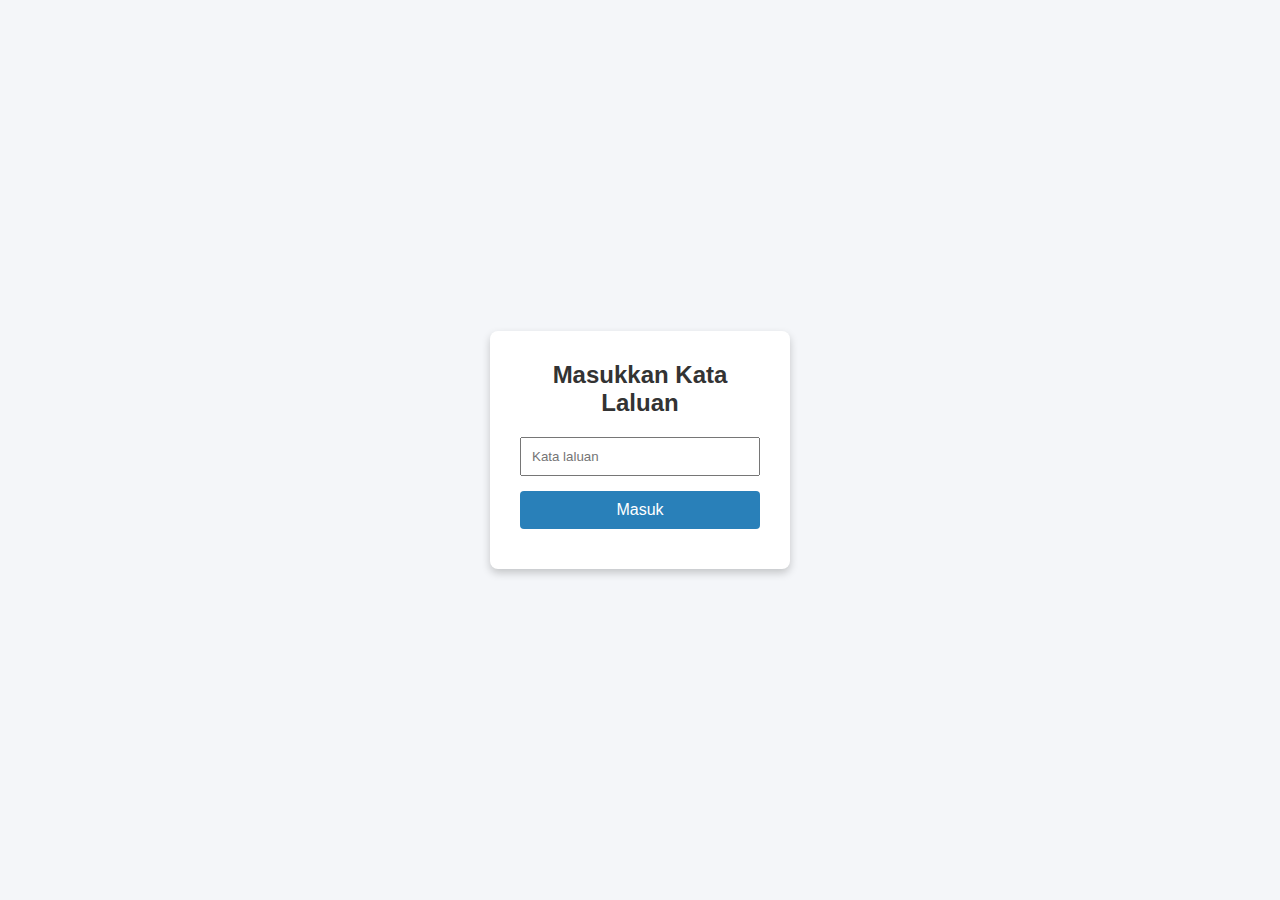
<file: index.html>
<!DOCTYPE html>
<html lang="ms">
<head>
  <meta charset="UTF-8" />
  <meta name="viewport" content="width=device-width, initial-scale=1" />
  <title>Jadual Amirul - Utama</title>
  <!-- Pautan ke fail CSS -->
  <link rel="stylesheet" href="styles.css" />
</head>
<body>
  <!-- OVERLAY KATA LALUAN -->
  <div id="password-overlay">
    <div class="password-container">
      <h2>Masukkan Kata Laluan</h2>
      <input 
        type="password" 
        id="password-input" 
        placeholder="Kata laluan" 
        autocomplete="off" 
      />
      <button id="password-submit">Masuk</button>
      <p id="password-error" class="error-message"></p>
    </div>
  </div>
  <!-- /OVERLAY -->

  <div class="container" id="main-container" style="display: none;">
    <header>
      <h1>Rekod Jadual Amirul</h1>
    </header>

    <!-- Paparan Jumlah Ringgit -->
    <section id="total-container">
      <h2>Total: <span id="total"></span></h2>
    </section>

    <!-- Bahagian Borang -->
    <section id="form-container">
      <h2>Masukkan Maklumat</h2>
      <form id="data-form">
        <!-- Tarikh -->
        <div class="form-group">
          <label for="tarikh">Tarikh:</label>
          <!-- Akan diisi tarikh tempatan oleh setDefaultDate() -->
          <input type="date" id="tarikh" name="tarikh" required />
        </div>

        <!-- Waktu Mula + Butang "Masuk" -->
        <div class="form-group">
          <label for="waktuMula">Waktu Mula:</label>
          <div class="input-group">
            <input type="time" id="waktuMula" name="waktuMula" required />
            <button type="button" id="btn-masuk" class="action-btn masuk-btn">
              Masuk
            </button>
          </div>
        </div>

        <!-- Waktu Tamat + Butang "Balik" -->
        <div class="form-group">
          <label for="waktuTamat">Waktu Tamat:</label>
          <div class="input-group">
            <input type="time" id="waktuTamat" name="waktuTamat" required />
            <button type="button" id="btn-balik" class="action-btn balik-btn">
              Balik
            </button>
          </div>
        </div>

        <!-- Butang Tambah -->
        <button type="submit">Tambah</button>
      </form>
    </section>

    <!-- Pautan ke halaman rekod -->
    <section>
      <a href="rekod.html" class="link-btn">Lihat Rekod</a>
    </section>
  </div>

  <!-- Notifikasi -->
  <div id="notification-container"></div>

  <!-- Pautan ke fail JavaScript -->
  <script src="script.js"></script>
  <script>
    // Selepas DOMContentLoaded, panggil initIndexPage()
    document.addEventListener('DOMContentLoaded', initIndexPage);
  </script>
</body>
</html>
</file>
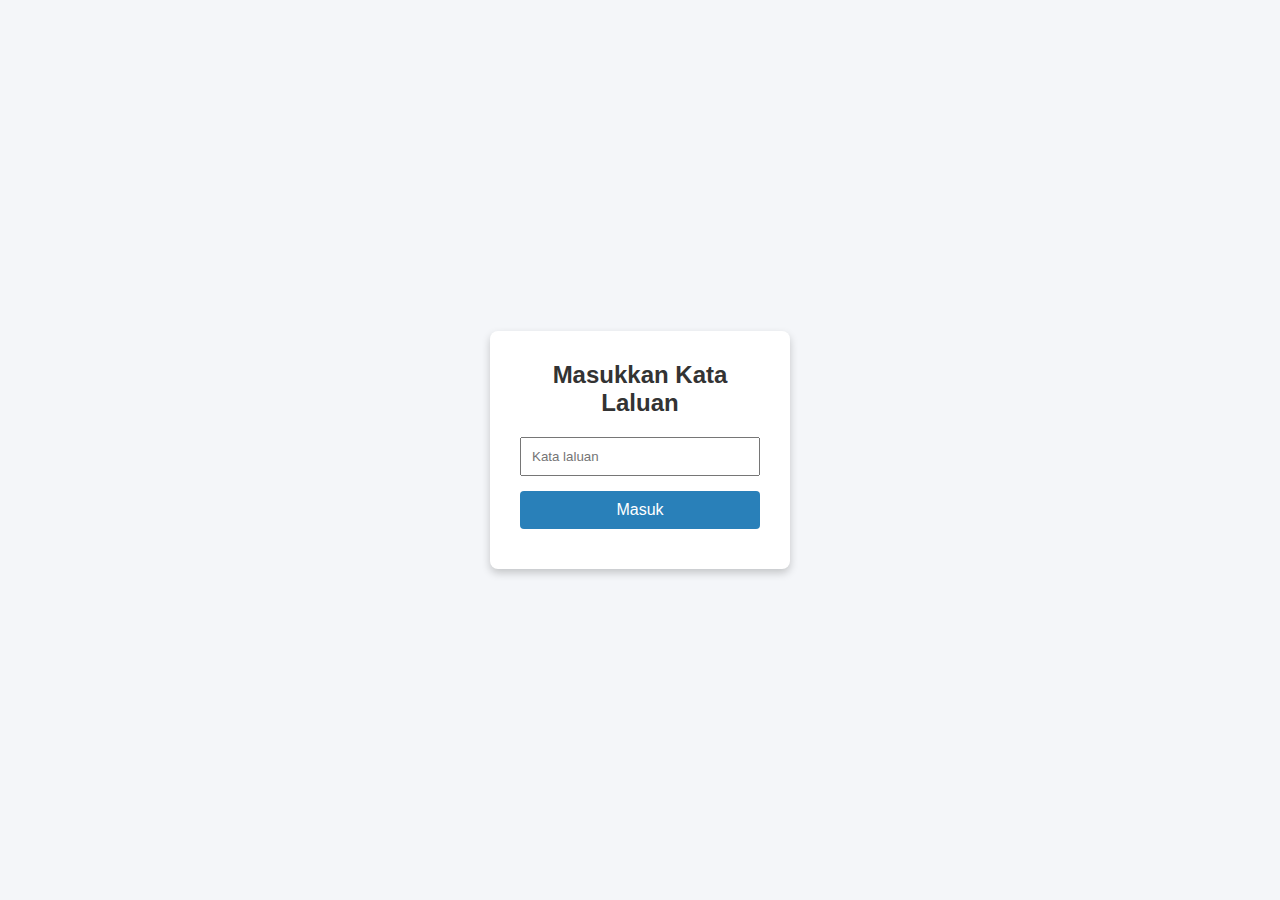
<file: rekod.html>
<!DOCTYPE html>
<html lang="ms">
<head>
  <meta charset="UTF-8" />
  <meta name="viewport" content="width=device-width, initial-scale=1" />
  <title>Jadual Amirul - Rekod</title>
  <link rel="stylesheet" href="styles.css" />
</head>
<body>
  <!-- OVERLAY KATA LALUAN -->
  <div id="password-overlay">
    <div class="password-container">
      <h2>Masukkan Kata Laluan</h2>
      <input 
        type="password" 
        id="password-input" 
        placeholder="Kata laluan" 
        autocomplete="off" 
      />
      <button id="password-submit">Masuk</button>
      <p id="password-error" class="error-message"></p>
    </div>
  </div>
  <!-- /OVERLAY -->

  <div class="container" id="main-container" style="display: none;">
    <header>
      <h1>Rekod Jadual Amirul</h1>
    </header>

    <!-- Paparan Jadual -->
    <section id="data-container">
      <h2>Data Jadual</h2>
      <table id="data-table">
        <thead>
          <tr>
            <th>Tarikh</th>
            <th>Nama</th>
            <th>Kategori</th>
            <th>Waktu Mula</th>
            <th>Waktu Tamat</th>
            <th>Tindakan</th>
          </tr>
        </thead>
        <tbody>
          <!-- Data akan dipaparkan di sini -->
        </tbody>
      </table>
      <button id="delete-all">Padam Semua</button>
    </section>

    <!-- Butang untuk kembali ke laman utama -->
    <section>
      <a href="index.html" class="link-btn">Kembali</a>
    </section>
  </div>

  <!-- Modal Edit -->
  <div id="edit-modal" class="modal">
    <div class="modal-content">
      <span class="close">&times;</span>
      <h2>Edit Maklumat</h2>
      <form id="edit-form">
        <input type="hidden" id="edit-row" name="row" />

        <div class="form-group">
          <label for="edit-tarikh">Tarikh:</label>
          <input type="date" id="edit-tarikh" name="tarikh" required />
        </div>

        <div class="form-group">
          <label for="edit-waktuMula">Waktu Mula:</label>
          <input type="time" id="edit-waktuMula" name="waktuMula" required />
        </div>

        <div class="form-group">
          <label for="edit-waktuTamat">Waktu Tamat:</label>
          <input type="time" id="edit-waktuTamat" name="waktuTamat" required />
        </div>

        <button type="submit">Simpan Perubahan</button>
      </form>
    </div>
  </div>

  <div id="notification-container"></div>

  <script src="script.js"></script>
  <script>
    // Panggil initRekodPage() apabila DOMContentLoaded
    document.addEventListener('DOMContentLoaded', initRekodPage);
  </script>
</body>
</html>
</file>
<file: styles.css>
/* RESET CSS */
* {
  margin: 0;
  padding: 0;
  box-sizing: border-box;
}

/* GAYA ASAS LAMAN */
body {
  font-family: 'Segoe UI', Tahoma, Geneva, Verdana, sans-serif;
  background-color: #f4f6f9;
  color: #333;
  padding: 20px;
}

.container {
  max-width: 1200px;
  margin: auto;
}

header {
  text-align: center;
  margin-bottom: 30px;
}

header h1 {
  font-size: 2.5em;
  color: #2c3e50;
}

/* BAHAGIAN-BAHAGIAN */
section {
  background-color: #fff;
  padding: 25px 30px;
  margin-bottom: 30px;
  border-radius: 8px;
  box-shadow: 0 4px 8px rgba(0,0,0,0.1);
}

#total-container h2 {
  text-align: center;
  font-size: 1.8em;
  color: #27ae60;
}

#form-container h2,
#data-container h2 {
  margin-bottom: 20px;
  color: #2980b9;
  border-bottom: 2px solid #2980b9;
  padding-bottom: 10px;
}

/* FORM DAN INPUT */
.form-group {
  display: flex;
  flex-direction: column;
  margin-bottom: 20px;
}

.form-group label {
  margin-bottom: 8px;
  font-weight: bold;
}

.form-group input {
  padding: 10px 15px;
  border: 1px solid #ccc;
  border-radius: 4px;
}

/* GABUNGAN INPUT + BUTANG (MASUK/BALIK) */
.input-group {
  display: flex;
  align-items: center;
}

/* BUTANG UMUM */
button {
  padding: 12px 25px;
  background-color: #2980b9;
  color: white;
  border: none;
  cursor: pointer;
  border-radius: 4px;
  font-size: 1em;
  transition: background-color 0.3s ease;
}

button:hover {
  background-color: #1f6391;
}

/* BUTANG ACTION (MASUK, BALIK) */
.action-btn {
  margin-left: 10px;
  padding: 10px 15px;
  background-color: #27ae60; /* Hijau */
  color: white;
  border: none;
  border-radius: 4px;
  cursor: pointer;
  transition: background-color 0.3s ease;
  font-size: 0.9em;
}

.action-btn:hover {
  background-color: #1e8449;
}

/* BUTANG BALIK (BIRU) */
.balik-btn {
  background-color: #2980b9;
}

.balik-btn:hover {
  background-color: #1f6391;
}

/* BUTANG TELAH DISABLE (MASA DISSETKAN) */
.disabled-btn {
  background-color: #7f8c8d !important; /* Kelabu */
  cursor: not-allowed !important;
}

/* LINK-BTN (PAUTAN) */
.link-btn {
  display: inline-block;
  padding: 12px 25px;
  background-color: #16a085; /* Warna hijau-biru */
  color: #fff;
  border-radius: 4px;
  text-decoration: none;
  transition: background-color 0.3s ease;
  margin-top: 20px;
}

.link-btn:hover {
  background-color: #12806a;
}

/* BUTANG DELETE ALL */
#delete-all {
  background-color: #c0392b;
  width: 100%;
  margin-top: 20px;
}

#delete-all:hover {
  background-color: #a93226;
}

/* JADUAL */
table {
  width: 100%;
  border-collapse: collapse;
  margin-top: 20px;
}

th, td {
  border: 1px solid #ddd;
  padding: 15px;
  text-align: center;
}

th {
  background-color: #34495e;
  color: white;
  font-size: 1em;
}

tr:nth-child(even) {
  background-color: #f2f2f2;
}

.delete-btn,
.edit-btn {
  padding: 8px 12px;
  border: none;
  border-radius: 4px;
  color: white;
  cursor: pointer;
  transition: background-color 0.3s ease;
  margin: 0 2px;
}

.delete-btn {
  background-color: #e74c3c;
}

.delete-btn:hover {
  background-color: #c0392b;
}

.edit-btn {
  background-color: #27ae60;
}

.edit-btn:hover {
  background-color: #1e8449;
}

/* MODAL */
.modal {
  display: none; /* Hidden by default */
  position: fixed; 
  z-index: 1001; 
  left: 0;
  top: 0;
  width: 100%; 
  height: 100%; 
  overflow: auto; 
  background-color: rgba(0,0,0,0.5);
}

.modal-content {
  background-color: #fefefe;
  margin: 10% auto; 
  padding: 20px;
  border: 1px solid #888;
  width: 50%; 
  border-radius: 8px;
  position: relative;
}

.close {
  color: #aaa;
  float: right;
  font-size: 28px;
  font-weight: bold;
  position: absolute;
  right: 20px;
  top: 10px;
  cursor: pointer;
}

.close:hover,
.close:focus {
  color: black;
  text-decoration: none;
}

#edit-form button {
  background-color: #27ae60;
}

#edit-form button:hover {
  background-color: #1e8449;
}

/* NOTIFIKASI */
#notification-container {
  position: fixed;
  top: 20px;
  right: 20px;
  z-index: 1000;
}

.notification {
  padding: 15px 20px;
  border-radius: 5px;
  color: white;
  margin-bottom: 10px;
  opacity: 0.9;
  box-shadow: 0 2px 6px rgba(0,0,0,0.2);
  animation: fadein 0.5s, fadeout 0.5s 2.5s;
}

.notification.success {
  background-color: #27ae60; /* Green */
}

.notification.error {
  background-color: #c0392b; /* Red */
}

@keyframes fadein {
  from { top: 0; opacity: 0; }
  to { top: 20px; opacity: 0.9; }
}

@keyframes fadeout {
  from { top: 20px; opacity: 0.9; }
  to { top: 0; opacity: 0; }
}

/* OVERLAY KATA LALUAN */
#password-overlay {
  position: fixed;
  z-index: 9999; 
  top: 0;
  left: 0;
  width: 100%;
  height: 100%;
  background-color: #f4f6f9;
  display: flex;
  align-items: center;
  justify-content: center;
  flex-direction: column;
}

.password-container {
  background-color: #fff;
  padding: 30px;
  border-radius: 8px;
  box-shadow: 0 4px 8px rgba(0,0,0,0.2);
  text-align: center;
  max-width: 300px;
  width: 80%;
}

.password-container h2 {
  margin-bottom: 20px;
}

.password-container input[type="password"] {
  width: 100%;
  padding: 10px;
  margin-bottom: 15px;
}

.password-container button {
  padding: 10px;
  width: 100%;
  background-color: #2980b9;
  color: #fff;
  border: none;
  border-radius: 4px;
  font-size: 1em;
  cursor: pointer;
}

.password-container button:hover {
  background-color: #1f6391;
}

.error-message {
  color: #e74c3c;
  margin-top: 10px;
}

/* RESPONSIF UNTUK SKRIN KECIL */
@media (max-width: 768px) {
  header h1 {
    font-size: 2em;
  }

  #total-container h2 {
    font-size: 1.5em;
  }

  section {
    padding: 20px;
  }

  .form-group {
    margin-bottom: 15px;
  }

  .input-group {
    flex-direction: column;
    align-items: flex-start;
  }

  .action-btn {
    margin-left: 0;
    margin-top: 10px;
    width: 100%;
  }

  table, thead, tbody, th, td, tr {
    display: block;
  }

  thead tr {
    display: none;
  }

  tr {
    margin-bottom: 20px;
    border-bottom: 2px solid #ddd;
    padding-bottom: 10px;
  }

  td {
    padding-left: 50%;
    position: relative;
    text-align: left;
  }

  td::before {
    content: attr(data-label);
    position: absolute;
    left: 15px;
    font-weight: bold;
    white-space: nowrap;
  }

  #delete-all {
    padding: 12px;
  }
}
</file>
